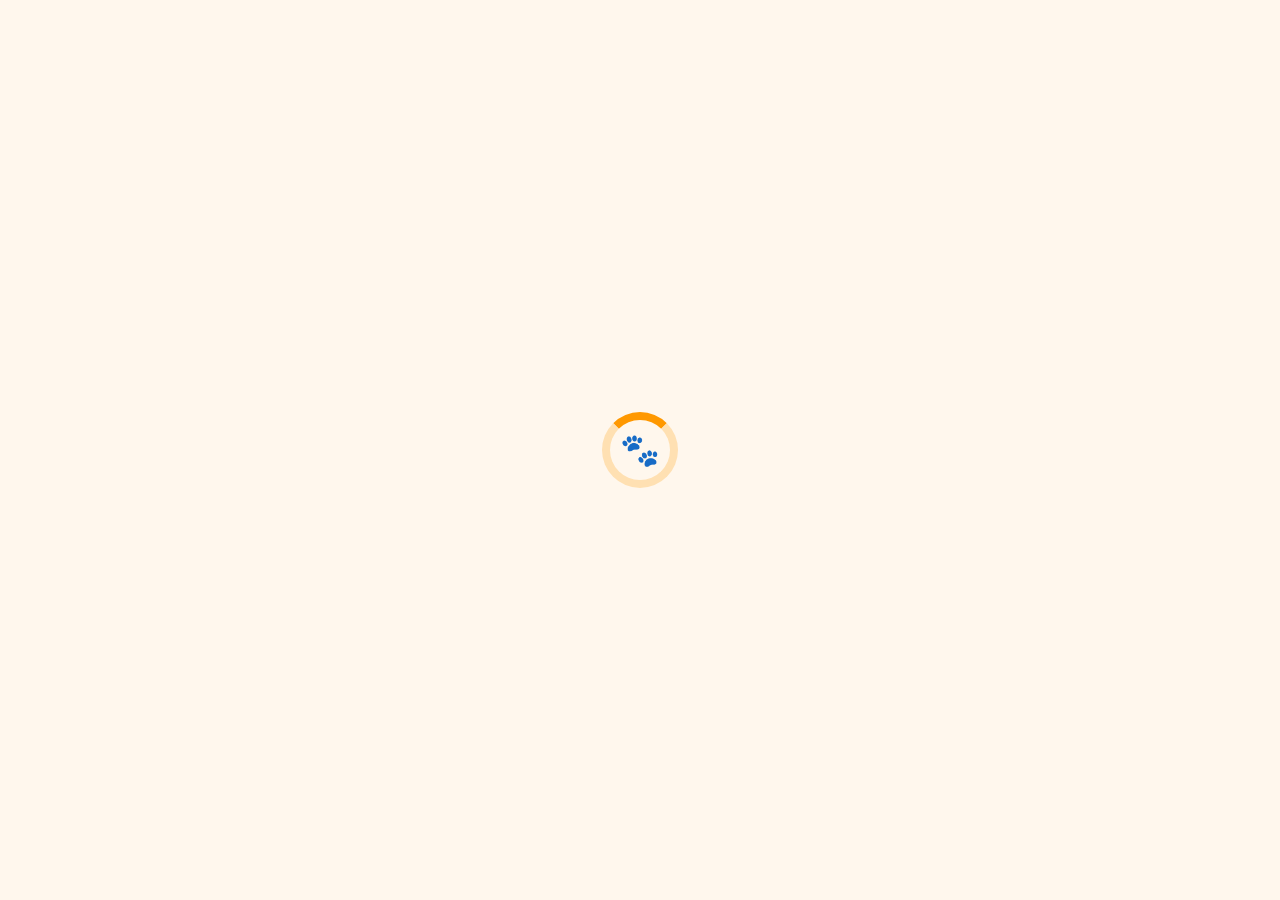
<file: index.html>
<!DOCTYPE html>
<html lang="es">
<head>
	<meta charset="UTF-8">
	<meta name="viewport" content="width=device-width, initial-scale=1.0">
	<title>El banquete de las bestias</title>
	<link rel="stylesheet" href="css/inicio.css">

	<style>

		#loader {
			position: fixed;
			top: 0;
			left: 0;
			width: 100vw;
			height: 100vh;
			background: #fff7ed;
			display: flex;
			align-items: center;
			justify-content: center;
			z-index: 9999;
			transition: opacity 0.5s;
		}
		.spinner {
			border: 8px solid #ffe0b2;
			border-top: 8px solid #ff9800;
			border-radius: 50%;
			width: 60px;
			height: 60px;
			animation: spin 1s linear infinite;
			display: flex;
			align-items: center;
			justify-content: center;
			position: relative;
			font-size: 2rem;
		}
		.paw {
			position: absolute;
			left: 50%;
			top: 50%;
			transform: translate(-50%, -50%);
			pointer-events: none;
		}
		@keyframes spin {
			0% { transform: rotate(0deg); }
			100% { transform: rotate(360deg); }
		}


		body {
			font-family: Arial, sans-serif;
			margin: 0;
			background-color: #fff7ed;
			overflow-x: hidden;
		}

		header {
			background-color: #ff9800;
			color: white;
			padding: 1rem;
			text-align: center;
		}

		main {
			padding: 1rem;
		}


		.menu-toggle {
			position: fixed;
			top: 40rem;
			right: 1rem;
			background: #ff9800;
			border: none;
			color: white;
			font-size: 2rem;
			padding: 0.5rem 1rem;
			cursor: pointer;
			border-radius: 0.5rem;
			z-index: 1001;
		}

		nav {
			position: fixed;
			top: -50px;
			right: -250px; 
			width: 250px;
			height: 100vh;
			background-color: #ffe0b2;
			box-shadow: -3px 0 10px rgba(0, 0, 0, 0.2);
			display: flex;
			flex-direction: column;
			padding-top: 0rem;
			transition: right 0.4s ease;
			z-index: 1000;
		}

		nav.open {
			right: 0; 
		}

		nav a {
			color: #333;
			text-decoration: none;
			padding: 1rem;
			border-bottom: 1px solid #ffcc80;
			font-size: 1.1rem;
			transition: background 0.3s;
		}

		nav a:hover {
			background-color: #ffcc80;
		}

		.overlay {
			position: fixed;
			top: 0;
			left: 0;
			width: 100vw;
			height: 100vh;
			background: rgba(0, 0, 0, 0.4);
			display: none;
			z-index: 999;
		}

		.overlay.active {
			display: block;
		}
	</style>

	<script>
		document.addEventListener("DOMContentLoaded", () => {
			const toggleBtn = document.querySelector(".menu-toggle");
			const nav = document.querySelector("nav");
			const overlay = document.querySelector(".overlay");

			toggleBtn.addEventListener("click", () => {
				nav.classList.toggle("open");
				overlay.classList.toggle("active");
			});

			overlay.addEventListener("click", () => {
				nav.classList.remove("open");
				overlay.classList.remove("active");
			});
		});
	</script>

	<script src="js/loader.js" defer></script>
	<script src="js/animacionesInicio.js" defer></script>
	<script src="js/menuInteractivo.js" defer></script>
</head>

<body>
	<div id="loader">
		<div class="spinner"><span class="paw">🐾</span></div>
	</div>

	<header>
		<h1>🏠 Inicio</h1>
	</header>

	<!-- Botón hamburguesa -->
	<button class="menu-toggle">☰</button>

	<!-- Fondo oscuro -->
	<div class="overlay"></div>

	<!-- Menú lateral -->
	<nav>
		<a href="index.html">🏠 Inicio</a>
		<a href="carga.html">📤 Carga</a>
		<a href="opciones.html">⚙️ Opciones</a>
	</nav>

	<main>
		<h2>¡Hola!</h2>
		<p>Lorem ipsum, dolor sit amet consectetur adipisicing elit. Minima explicabo officia iusto nesciunt inventore. Doloremque, soluta optio ipsam reprehenderit alias laudantium iusto facere quisquam dolorum temporibus maiores unde deleniti inventore.</p>
	</main>
</body>
</html>
</file>
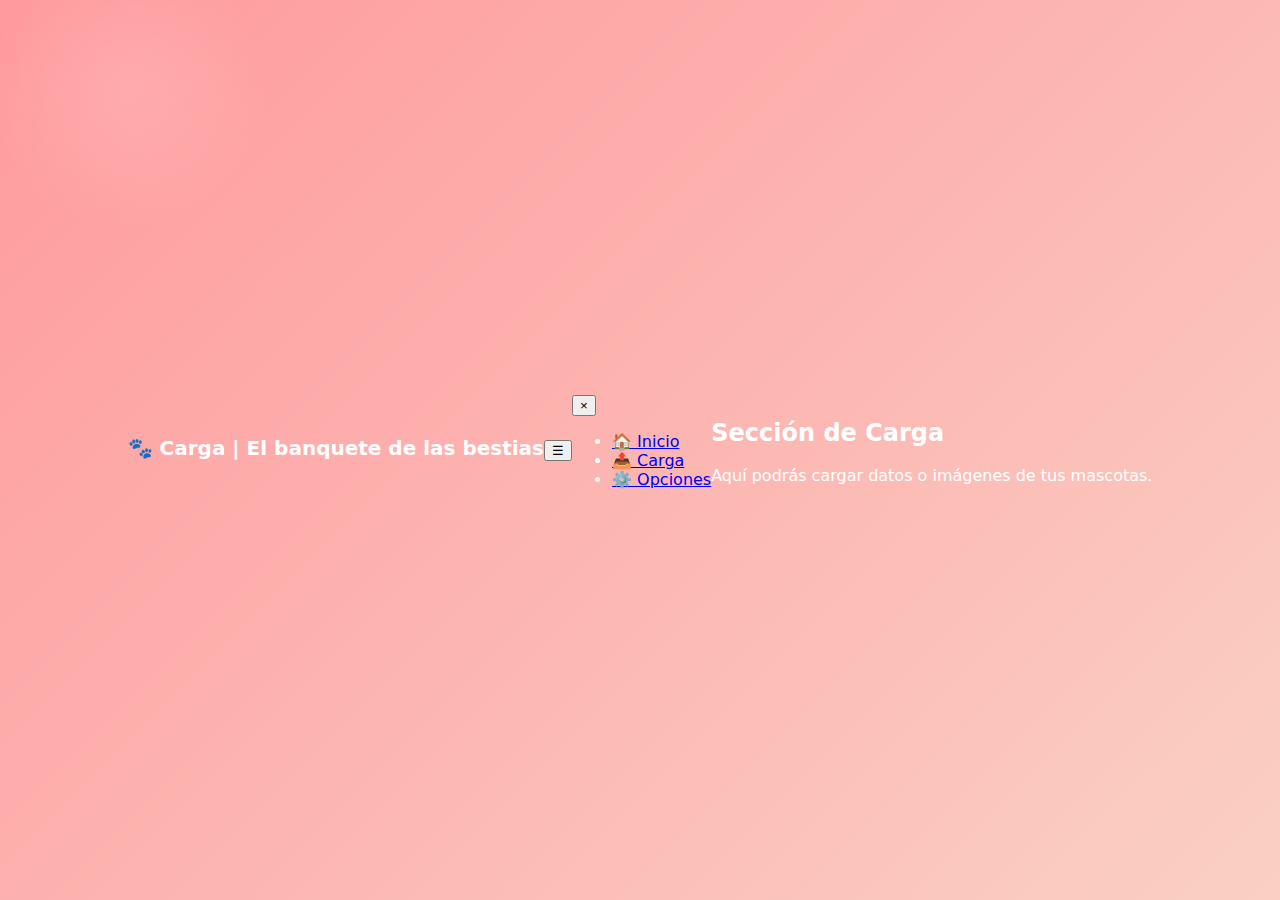
<file: carga.html>
<!DOCTYPE html>
<html lang="es">
<head>
	<meta charset="UTF-8">
	<meta name="viewport" content="width=device-width, initial-scale=1.0">
	<title>Carga | El banquete de las bestias</title>
	<link rel="stylesheet" href="css/inicio.css">
	<script src="js/animacionesCarga.js" defer></script>
	<script src="js/index.js" defer></script>
</head>
<body>
	<header>
		<h1>🐾 Carga | El banquete de las bestias</h1>
	</header>

	<!-- Botón hamburguesa -->
	<button id="menu-toggle" aria-label="Abrir menú" tabindex="0">☰</button>

	<!-- Fondo oscuro -->
	<div id="overlay"></div>

	<!-- Menú lateral -->
	<nav id="menu" aria-label="Menú lateral">
		<button id="menu-close" aria-label="Cerrar menú" tabindex="0">&times;</button>
		<ul>
			<li><a href="index.html">🏠 Inicio</a></li>
			<li><a href="carga.html" class="active-link">📤 Carga</a></li>
			<li><a href="opciones.html">⚙️ Opciones</a></li>
		</ul>
	</nav>

	<main>
		<h2>Sección de Carga</h2>
		<p>Aquí podrás cargar datos o imágenes de tus mascotas.</p>
	</main>
</body>
</html>
</html>

	</style>

	<script>
		document.addEventListener("DOMContentLoaded", () => {
			const toggleBtn = document.querySelector(".menu-toggle");
			const nav = document.querySelector("nav");
			const overlay = document.querySelector(".overlay");

			toggleBtn.addEventListener("click", () => {
				nav.classList.toggle("open");
				overlay.classList.toggle("active");
			});

			overlay.addEventListener("click", () => {
				nav.classList.remove("open");
				overlay.classList.remove("active");
			});
		});
	</script>

	<script src="js/animacionesCarga.js" defer></script>
	<script src="js/menuInteractivo.js" defer></script>
	<script src="js/index.js" defer></script>
</head>
</file>
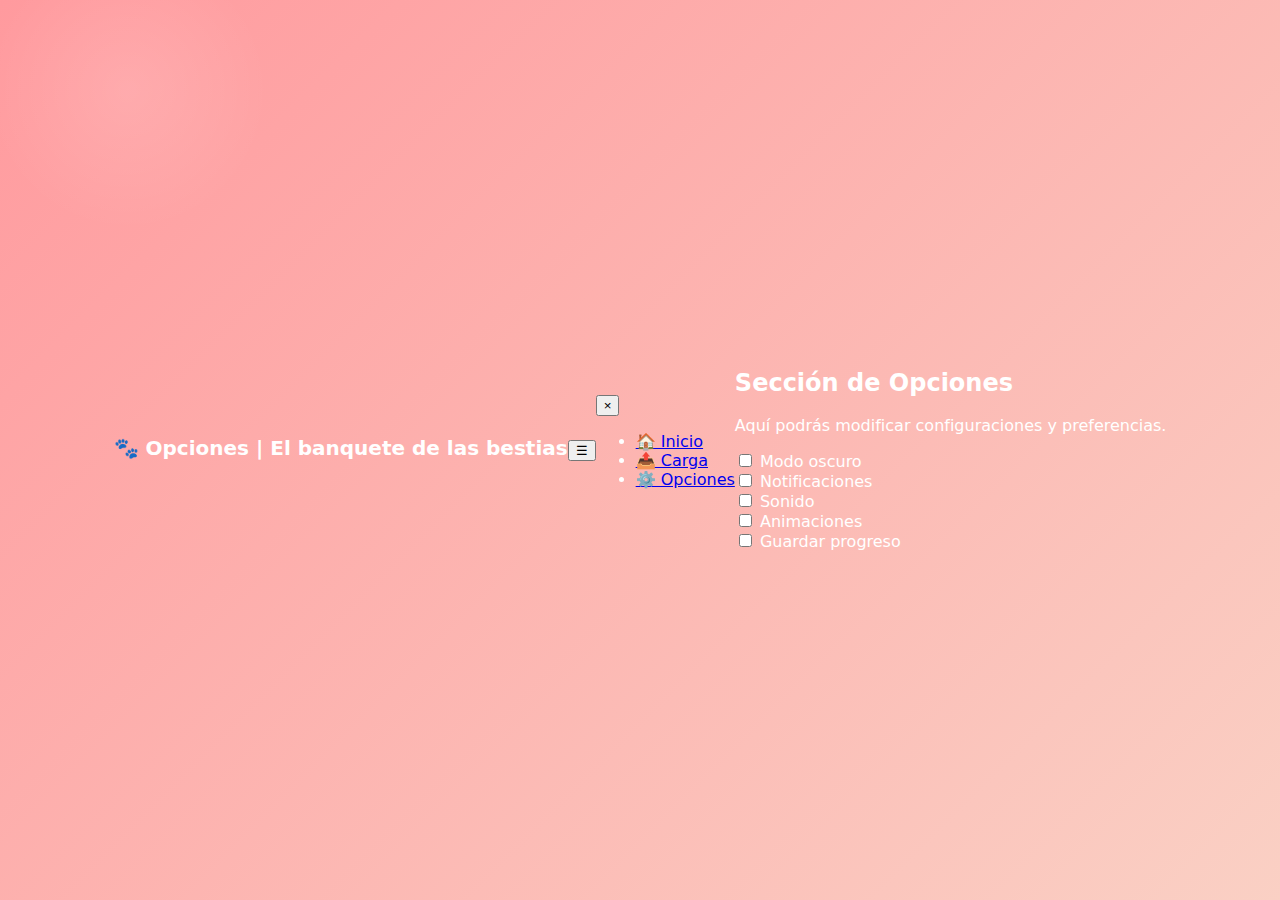
<file: opciones.html>
<!DOCTYPE html>
<html lang="es">
<head>
    <meta charset="UTF-8">
    <meta name="viewport" content="width=device-width, initial-scale=1.0">
    <title>Opciones | El banquete de las bestias</title>
    <link rel="stylesheet" href="css/inicio.css">
    <script src="js/animacionesOpciones.js" defer></script>
    <script src="js/index.js" defer></script>
</head>
<body>
    <header>
        <h1>🐾 Opciones | El banquete de las bestias</h1>
    </header>

    <!-- Botón hamburguesa -->
    <button id="menu-toggle" aria-label="Abrir menú" tabindex="0">☰</button>

    <!-- Fondo oscuro -->
    <div id="overlay"></div>

    <!-- Menú lateral -->
    <nav id="menu" aria-label="Menú lateral">
        <button id="menu-close" aria-label="Cerrar menú" tabindex="0">&times;</button>
        <ul>
            <li><a href="index.html">🏠 Inicio</a></li>
            <li><a href="carga.html">📤 Carga</a></li>
            <li><a href="opciones.html" class="active-link">⚙️ Opciones</a></li>
        </ul>
    </nav>

    <main>
        <h2>Sección de Opciones</h2>
        <p>Aquí podrás modificar configuraciones y preferencias.</p>
        <form class="opciones-lista">
            <div class="opcion-item">
                <label class="switch">
                    <input type="checkbox" id="opcion1">
                    <span class="slider"></span>
                </label>
                <span class="opcion-titulo">Modo oscuro</span>
            </div>
            <div class="opcion-item">
                <label class="switch">
                    <input type="checkbox" id="opcion2">
                    <span class="slider"></span>
                </label>
                <span class="opcion-titulo">Notificaciones</span>
            </div>
            <div class="opcion-item">
                <label class="switch">
                    <input type="checkbox" id="opcion3">
                    <span class="slider"></span>
                </label>
                <span class="opcion-titulo">Sonido</span>
            </div>
            <div class="opcion-item">
                <label class="switch">
                    <input type="checkbox" id="opcion4">
                    <span class="slider"></span>
                </label>
                <span class="opcion-titulo">Animaciones</span>
            </div>
            <div class="opcion-item">
                <label class="switch">
                    <input type="checkbox" id="opcion5">
                    <span class="slider"></span>
                </label>
                <span class="opcion-titulo">Guardar progreso</span>
            </div>
        </form>
    </main>
    <script>
      // Modo oscuro persistente con localStorage
      document.addEventListener("DOMContentLoaded", () => {
        const darkSwitch = document.getElementById("opcion1");
        // Aplica el modo oscuro si está guardado
        if (localStorage.getItem("modoOscuro") === "true") {
          document.body.classList.add("modo-oscuro");
          if (darkSwitch) darkSwitch.checked = true;
        }
        // Cambia y guarda el estado al interactuar
        if (darkSwitch) {
          darkSwitch.addEventListener("change", function() {
            if (this.checked) {
              document.body.classList.add("modo-oscuro");
              localStorage.setItem("modoOscuro", "true");
            } else {
              document.body.classList.remove("modo-oscuro");
              localStorage.setItem("modoOscuro", "false");
            }
          });
        }
      });
    </script>
</body>
</html>
</file>
<file: css/inicio.css>
:root{
	--bg1: #ff9a9e;
	--bg2: #fad0c4;
	--card: rgba(255,255,255,0.12);
	--accent: #ff6b81;
	--muted: #6b4a4a;
}
html,body{height:100%;}
body{
	margin:0;
	font-family: Inter, system-ui, -apple-system, "Segoe UI", Roboto, "Helvetica Neue", Arial;
	background: radial-gradient(circle at 10% 10%, rgba(255,255,255,0.12), transparent 10%), linear-gradient(135deg,var(--bg1),var(--bg2));
	display:flex;
	align-items:center;
	justify-content:center;
	color:#fff;
}
.card{
	width:min(520px,92vw);
	background: linear-gradient(180deg, rgba(255,255,255,0.06), rgba(255,255,255,0.03));
	border-radius:28px;
	padding:36px 28px 24px;
	box-shadow: 0 10px 30px rgba(0,0,0,0.18);
	text-align:center;
	backdrop-filter: blur(6px) saturate(120%);
	max-height: calc(100vh - 40px);
	overflow:auto;
}
.top-image{
	display:flex;
	justify-content:center;
	margin-top:-40px;
}
.heart-wrap{
	width:140px;
	height:140px;
	border-radius:50%;
	background: linear-gradient(135deg,#fff4, #fff2);
	display:flex;
	align-items:center;
	justify-content:center;
	margin:0 auto 16px;
	box-shadow: 0 8px 18px rgba(0,0,0,0.12);
}
.heart{
	width:92px;
	height:92px;
	color:var(--accent);
	filter: drop-shadow(0 6px 14px rgba(255,107,129,0.18));
}
h1{margin:6px 0 10px;font-size:1.25rem;color:#fff;}
p.sub{margin:0 0 22px;color:rgba(255,255,255,0.85);font-size:0.95rem}

.buttons{
	display:flex;
	gap:14px;
	justify-content:center;
	margin-top:6px;
	flex-wrap:wrap;
}
.btn{
	min-width:120px;
	padding:12px 20px;
	border-radius:999px;
	border:0;
	font-weight:600;
	cursor:pointer;
	transition:transform .14s ease, box-shadow .14s ease, opacity .12s ease;
}
.btn:active{transform:translateY(2px)}
.btn-si{
	background:linear-gradient(90deg,#ff6b81,#ff9a9e);
	color:white;
	box-shadow: 0 8px 18px rgba(255,107,129,0.18);
}
.btn-si:hover{transform:translateY(-4px) scale(1.01)}
.btn-no{
	background:transparent;
	color:#fff;
	border:2px solid rgba(255,255,255,0.18);
}
.btn-no:hover{background:rgba(255,255,255,0.03);transform:translateY(-3px)}

@media (max-width:420px){
	.heart-wrap{width:110px;height:110px}
	.heart{width:72px;height:72px}
	.btn{min-width:110px;padding:10px 16px}
}

/* Make inner content scrollable and avoid top overflow on small screens */
@media (max-height:700px){
    .card{max-height:calc(100vh - 24px);padding:18px 16px}
    .result{gap:12px}
}

/* Result / celebracion */
.result{display:flex;flex-direction:column;align-items:center;gap:14px;margin-top:8px;animation:pop .36s ease forwards}
.result h2{margin:0;font-size:1.25rem;text-align:center}
.kitten{width:360px;max-width:92%;border-radius:14px;box-shadow:0 12px 32px rgba(0,0,0,0.25);border:4px solid rgba(255,255,255,0.04)}

@keyframes pop{from{transform:scale(.96);opacity:0}to{transform:scale(1);opacity:1}}

/* Allow transform changes without breaking layout */
.btn{transform-origin:center}

/* Leer Carta */
.leer-btn{padding:10px 18px}
.carta-contenido{
	width:88%;
	max-width:740px;
	min-width:220px;
	border-radius:12px;
	padding:22px;
	font-size:1rem;
	background: linear-gradient(180deg,#ffffff,#fffaf6);
	color:#2b2b2b;
	border: 1px solid rgba(0,0,0,0.06);
	text-align:left;
	box-shadow: 0 12px 30px rgba(0,0,0,0.12);
	position:relative;
	overflow:hidden;
	line-height:1.6;
}

@media (max-width:520px){
	.carta-contenido{width:94%}
}

/* Decoración de corazones sutiles usando pseudo-elementos */
.carta-contenido::before,
.carta-contenido::after{
	content: "❤";
	position: absolute;
	font-size: 96px;
	color: rgba(255,107,129,0.10);
	pointer-events: none;
	transform: rotate(-18deg);
}
.carta-contenido::before{
	left: -18px;
	top: -28px;
}
.carta-contenido::after{
	right: -18px;
	bottom: -28px;
	transform: rotate(18deg);
	font-size:84px;
	color: rgba(255,107,129,0.06);
}

/* Líneas tipo papel (opcional) */
.carta-contenido p{margin:0 0 10px;color:#333}

@media (max-width:520px){
	.carta-contenido::before,
	.carta-contenido::after{font-size:56px}
}
</file>
